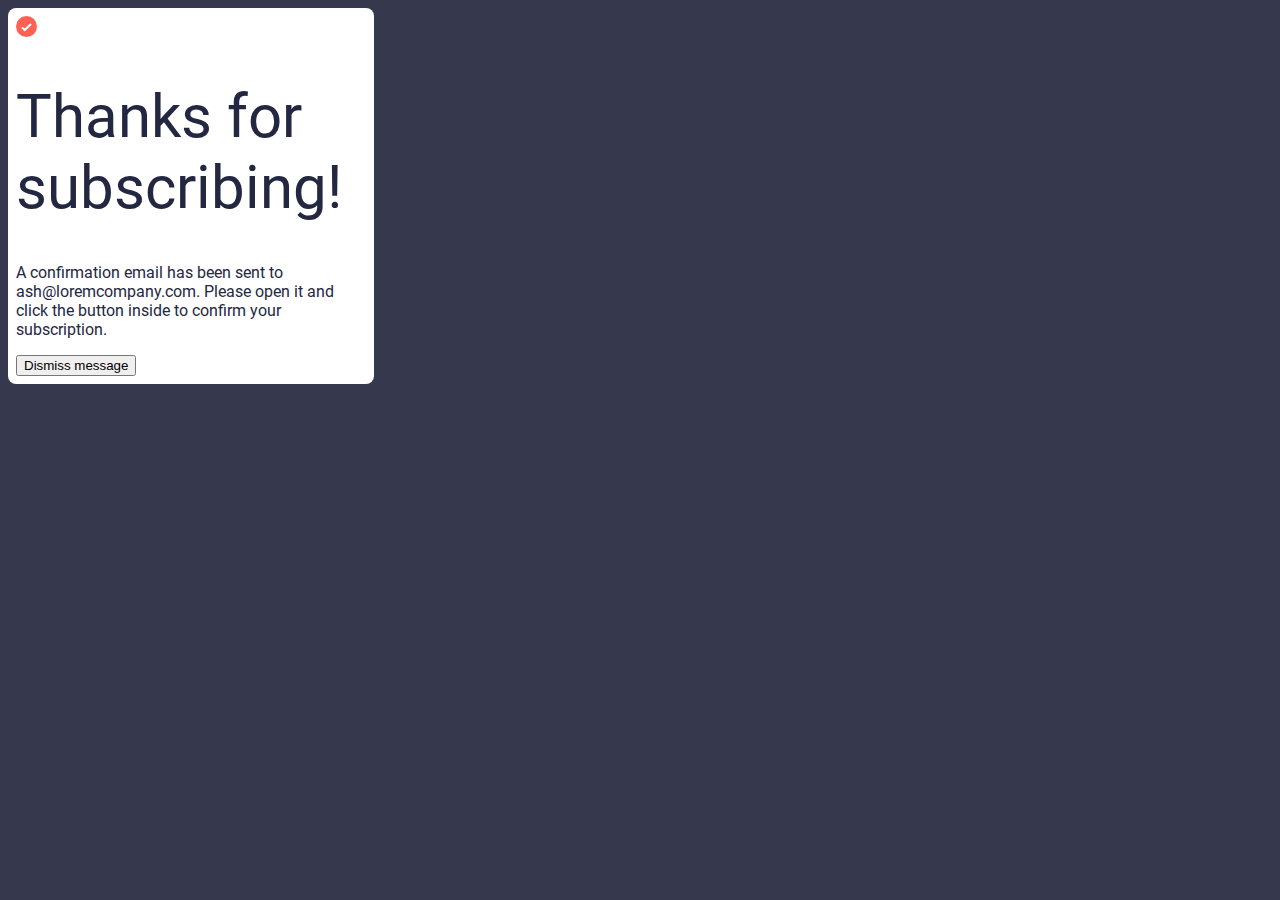
<file: success_page.html>
<!DOCTYPE html>
<html lang="en">
<head>
  <meta charset="UTF-8">
  <meta name="viewport" content="width=device-width, initial-scale=1.0"> <!-- displays site properly based on user's device -->
  <link rel="icon" type="image/png" sizes="32x32" href="./assets/images/favicon-32x32.png">
  <link rel="stylesheet" type="text/css" href="styles.css" />
  <link rel="preconnect" href="https://fonts.googleapis.com">
  <link rel="preconnect" href="https://fonts.gstatic.com" crossorigin>
  <link href="https://fonts.googleapis.com/css2?family=Roboto:wght@400;700&display=swap" rel="stylesheet">
  <title>Frontend Mentor | Success Page</title>

  <!-- Feel free to remove these styles or customise in your own stylesheet 👍 -->
</head>
<body>
  <!-- Success message start -->
<div class="success-card">
  <img id="checkmark" src="/assets/images/icon-list.svg" alt="" />
  <h1>Thanks for subscribing!</h1>

  <p>A confirmation email has been sent to ash@loremcompany.com. 
  Please open it and click the button inside to confirm your subscription.</p>

  <button>Dismiss message</button>
</div>
  <!-- Success message end -->
</body>
</html>
</file>
<file: styles.css>
@font-face {
        font-family: 'Roboto';
        font-display: swap;
        font-weight: 400 700;
        src: url('/assets/fonts/Roboto-Regular.ttf');
}

:root {
        --darkslategray: hsl(234, 29%, 20%);
        --charcoalgray: hsl(235, 18%, 26%);
        --gray: hsl(231, 7%, 60%);
        --white: hsl(0, 0%, 100%);
        --tomato: hsl(4, 100%, 67%);
}
body {
        font-family: Roboto, sans-serif;
        font-size: 16px;
        color: var(--darkslategray);
        background-color: var(--charcoalgray);
}

container {
        display: flex;
        flex-direction: row;
        justify-content: space-evenly;
        max-width: 1440px;
        width: 60%;
        margin: 0 auto;
        background-color: var(--white);
        border-radius: 24px;
}

h1 {
        font-size: 60px;
}
.card-left {
        padding: 2em;
        flex-grow: 1;
}

.list {
        display:flex;
        flex-direction: column;
        gap: 2px;
        margin-bottom: 24px;
}


.bullet {
        display: flex;
        align-items: center;
}

#checkmark {
        margin-right: 16px;
}

label {
        color: var(--darkslategray);
        font-weight: 700;
        font-size: 10px;
        margin-bottom: 4px;

}

 #email {
        border-color: var(--gray);
        border-radius: 6px;
        padding: 16px auto;
        width: 100%;
        margin-bottom: 8px;
        height: 48px;
 }

 #submit {
        background-color: var(--darkslategray);
        color: var(--white);
        border-radius: 6px;
        padding-top: 16px;
        padding-bottom: 16px;;
        margin:auto;
        width: 100%;
 }

 #submit:active, #submit:hover {
        background-color: var(--tomato);
        font-weight: 700;
        box-shadow: 0 6px 15px var(--tomato);
        border: none;
 }

 input:invalid {
        border: var(--tomato);
        background-color: var(--tomato) 50%;

 }
.card-right {
        padding: 1em;
        flex-grow: 1;
}

.success-card {
        background-color: var(--white);
        width: 350px;
        border-radius: 8px;
        padding: 8px 8px;
}

.attribution {
        color: var(--white);
        margin: 0 auto;
        text-align: center;
}

.attribution > a {
        color: var(--white);
}
</file>
